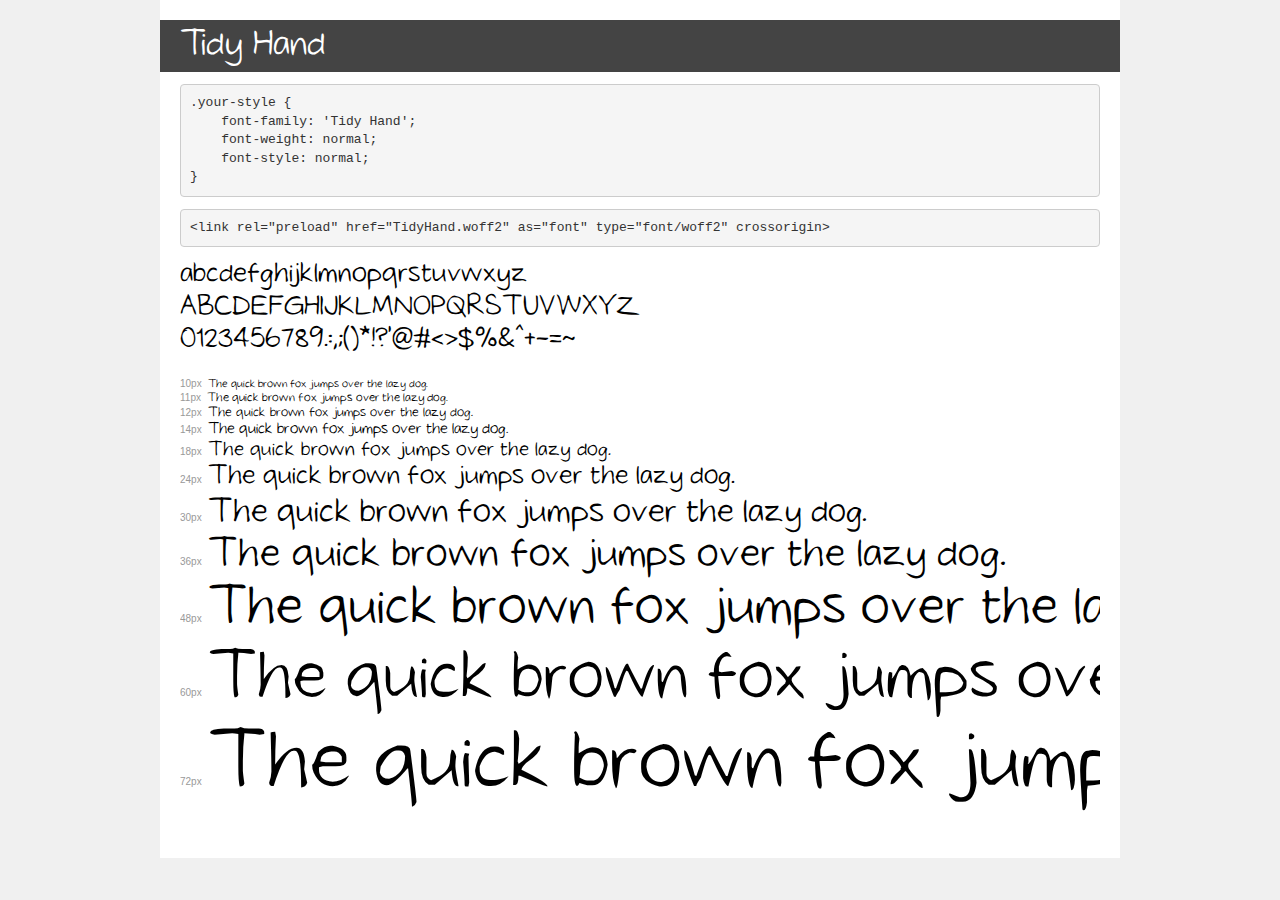
<file: fonts/TidyHand/demo.html>
<!DOCTYPE html>
<html lang="en">
<head>
    <meta charset="utf-8">
    <meta http-equiv="X-UA-Compatible" content="IE=edge">
    <meta name="viewport" content="width=device-width, initial-scale=1">
    <meta name="robots" content="noindex, noarchive">
    <meta name="format-detection" content="telephone=no">
    <title>Transfonter demo</title>
    <link href="stylesheet.css" rel="stylesheet">
    <style>
        /*
        http://meyerweb.com/eric/tools/css/reset/
        v2.0 | 20110126
        License: none (public domain)
        */
        html, body, div, span, applet, object, iframe,
        h1, h2, h3, h4, h5, h6, p, blockquote, pre,
        a, abbr, acronym, address, big, cite, code,
        del, dfn, em, img, ins, kbd, q, s, samp,
        small, strike, strong, sub, sup, tt, var,
        b, u, i, center,
        dl, dt, dd, ol, ul, li,
        fieldset, form, label, legend,
        table, caption, tbody, tfoot, thead, tr, th, td,
        article, aside, canvas, details, embed,
        figure, figcaption, footer, header, hgroup,
        menu, nav, output, ruby, section, summary,
        time, mark, audio, video {
            margin: 0;
            padding: 0;
            border: 0;
            font-size: 100%;
            font: inherit;
            vertical-align: baseline;
        }
        /* HTML5 display-role reset for older browsers */
        article, aside, details, figcaption, figure,
        footer, header, hgroup, menu, nav, section {
            display: block;
        }
        body {
            line-height: 1;
        }
        ol, ul {
            list-style: none;
        }
        blockquote, q {
            quotes: none;
        }
        blockquote:before, blockquote:after,
        q:before, q:after {
            content: '';
            content: none;
        }
        table {
            border-collapse: collapse;
            border-spacing: 0;
        }
        /* demo styles */
        body {
            background: #f0f0f0;
            color: #000;
        }
        .page {
            background: #fff;
            width: 920px;
            margin: 0 auto;
            padding: 20px 20px 0 20px;
            overflow: hidden;
        }
        .font-container {
            overflow-x: auto;
            overflow-y: hidden;
            margin-bottom: 40px;
            line-height: 1.3;
            white-space: nowrap;
            padding-bottom: 5px;
        }
        h1 {
            position: relative;
            background: #444;
            font-size: 32px;
            color: #fff;
            padding: 10px 20px;
            margin: 0 -20px 12px -20px;
        }
        .letters {
            font-size: 25px;
            margin-bottom: 20px;
        }
        .s10:before {
            content: '10px';
        }
        .s11:before {
            content: '11px';
        }
        .s12:before {
            content: '12px';
        }
        .s14:before {
            content: '14px';
        }
        .s18:before {
            content: '18px';
        }
        .s24:before {
            content: '24px';
        }
        .s30:before {
            content: '30px';
        }
        .s36:before {
            content: '36px';
        }
        .s48:before {
            content: '48px';
        }
        .s60:before {
            content: '60px';
        }
        .s72:before {
            content: '72px';
        }
        .s10:before, .s11:before, .s12:before, .s14:before,
        .s18:before, .s24:before, .s30:before, .s36:before,
        .s48:before, .s60:before, .s72:before {
            font-family: Arial, sans-serif;
            font-size: 10px;
            font-weight: normal;
            font-style: normal;
            color: #999;
            padding-right: 6px;
        }
        pre {
            display: block;
            padding: 9px;
            margin: 0 0 12px;
            font-family: Monaco, Menlo, Consolas, "Courier New", monospace;
            font-size: 13px;
            line-height: 1.428571429;
            color: #333;
            font-weight: normal;
            font-style: normal;
            background-color: #f5f5f5;
            border: 1px solid #ccc;
            overflow-x: auto;
            border-radius: 4px;
        }
        /* responsive */
        @media (max-width: 959px) {
            .page {
                width: auto;
                margin: 0;
            }
        }
    </style>
</head>
<body>
<div class="page">
    <div class="demo">
        <h1 style="font-family: 'Tidy Hand'; font-weight: normal; font-style: normal;">Tidy Hand</h1>
        <pre title="Usage">.your-style {
    font-family: 'Tidy Hand';
    font-weight: normal;
    font-style: normal;
}</pre>
        <pre title="Preload (optional)">
&lt;link rel=&quot;preload&quot; href=&quot;TidyHand.woff2&quot; as=&quot;font&quot; type=&quot;font/woff2&quot; crossorigin&gt;</pre>
        <div class="font-container" style="font-family: 'Tidy Hand'; font-weight: normal; font-style: normal;">
            <p class="letters">
                abcdefghijklmnopqrstuvwxyz<br>
ABCDEFGHIJKLMNOPQRSTUVWXYZ<br>
                0123456789.:,;()*!?'@#&lt;&gt;$%&^+-=~
            </p>
            <p class="s10" style="font-size: 10px;">The quick brown fox jumps over the lazy dog.</p>
            <p class="s11" style="font-size: 11px;">The quick brown fox jumps over the lazy dog.</p>
            <p class="s12" style="font-size: 12px;">The quick brown fox jumps over the lazy dog.</p>
            <p class="s14" style="font-size: 14px;">The quick brown fox jumps over the lazy dog.</p>
            <p class="s18" style="font-size: 18px;">The quick brown fox jumps over the lazy dog.</p>
            <p class="s24" style="font-size: 24px;">The quick brown fox jumps over the lazy dog.</p>
            <p class="s30" style="font-size: 30px;">The quick brown fox jumps over the lazy dog.</p>
            <p class="s36" style="font-size: 36px;">The quick brown fox jumps over the lazy dog.</p>
            <p class="s48" style="font-size: 48px;">The quick brown fox jumps over the lazy dog.</p>
            <p class="s60" style="font-size: 60px;">The quick brown fox jumps over the lazy dog.</p>
            <p class="s72" style="font-size: 72px;">The quick brown fox jumps over the lazy dog.</p>
        </div>
    </div>

</div>
</body>
</html>
</file>
<file: fonts/TidyHand/stylesheet.css>
@font-face {
    font-family: 'Tidy Hand';
    src: url('TidyHand.woff2') format('woff2'),
        url('TidyHand.woff') format('woff');
    font-weight: normal;
    font-style: normal;
    font-display: swap;
}
</file>
